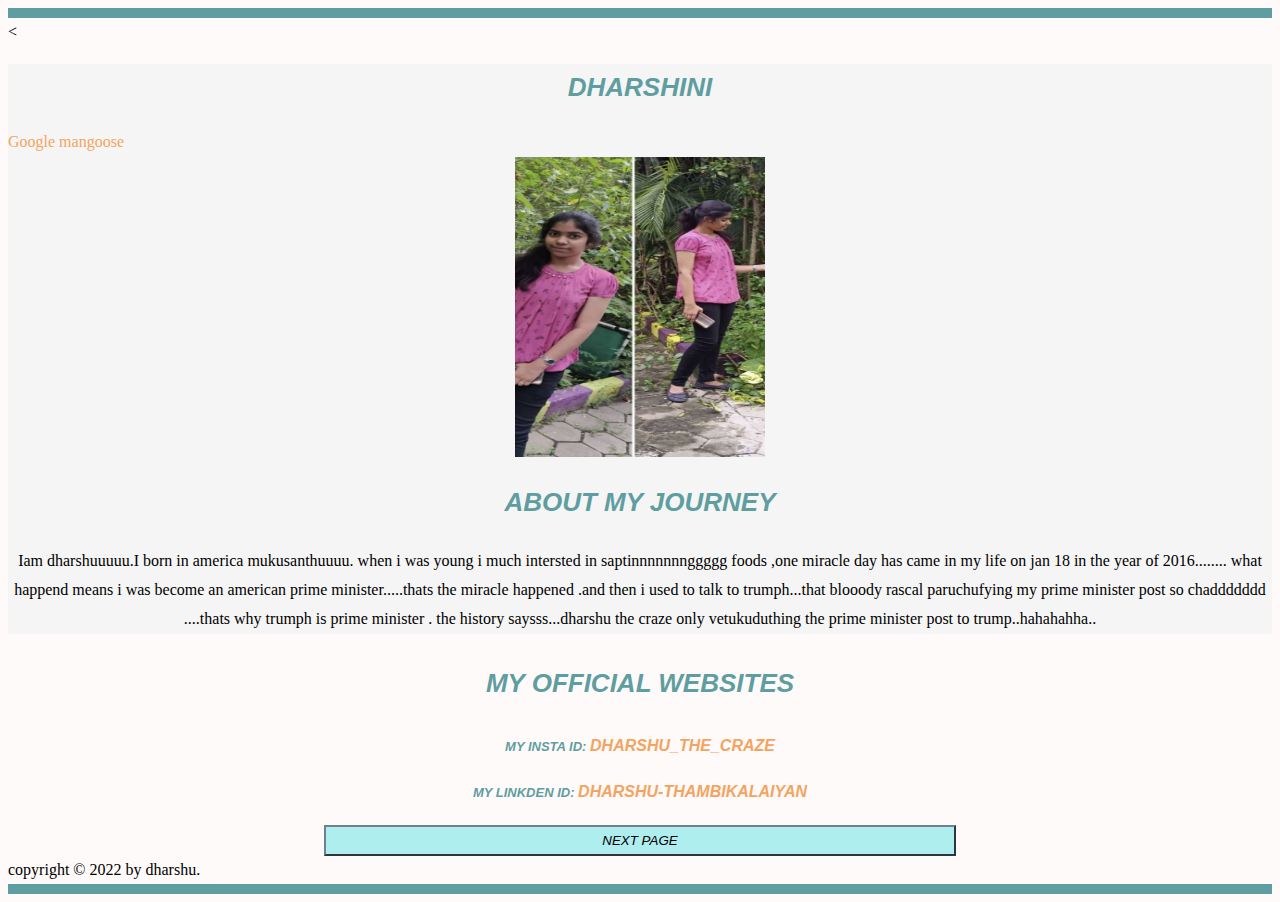
<file: index.html>
<!DOCTYPE html>
<html lang="en">
<head>
    <meta charset="UTF-8">
    <meta http-equiv="X-UA-Compatible" content="IE=edge">
    <meta name="viewport" content="width=device-width, initial-scale=1.0">
    <title>saithaan </title>
    <link rel="stylesheet" href="style.css">
</head>
<body>
    <
    <header>
        <h1>DHARSHINI</h1>
        <nav>
        <a href="https://www.google.co.in/" target="_blank">Google</a> <a href="https://en.wikipedia.org/wiki/Monkey" target="_blank">mangoose</a>
        </nav>
    <img src="saithaan.jpg" alt="dharshu" width="250" height="300" class="centre">
    <h2>
        ABOUT MY JOURNEY
    </h2>
    <P>
        Iam dharshuuuuu.I born in america mukusanthuuuu. when i was young i much intersted in saptinnnnnnnggggg foods ,one miracle day has came in my life on jan 18 in the year of 2016........ what happend means i was become an american prime minister.....thats the miracle happened .and then i used to talk to trumph...that blooody rascal paruchufying my prime minister post so chaddddddd ....thats why trumph is prime minister . the history saysss...dharshu the craze only vetukuduthing the prime minister post to trump..hahahahha..
    </P>
    </header>
    <h3>
        MY OFFICIAL WEBSITES
    </h3>
    
    <h4>MY INSTA ID:  <a href="https://www.instagram.com/dharshu___the_craze/" target="_blank">dharshu_the_craze</a></h4>
    <h4>MY LINKDEN ID:  <a href="https://www.linkedin.com/in/dharshini-thambikalaiyan-883bb2219/"target="_blank">dharshu-thambikalaiyan</a></h4>
    <a href="man.html"><button class="next"><i>NEXT PAGE</i></button> </a>
    <footer>
        copyright &copy; 2022 by dharshu.
    </footer>

</body>
</html>
</file>
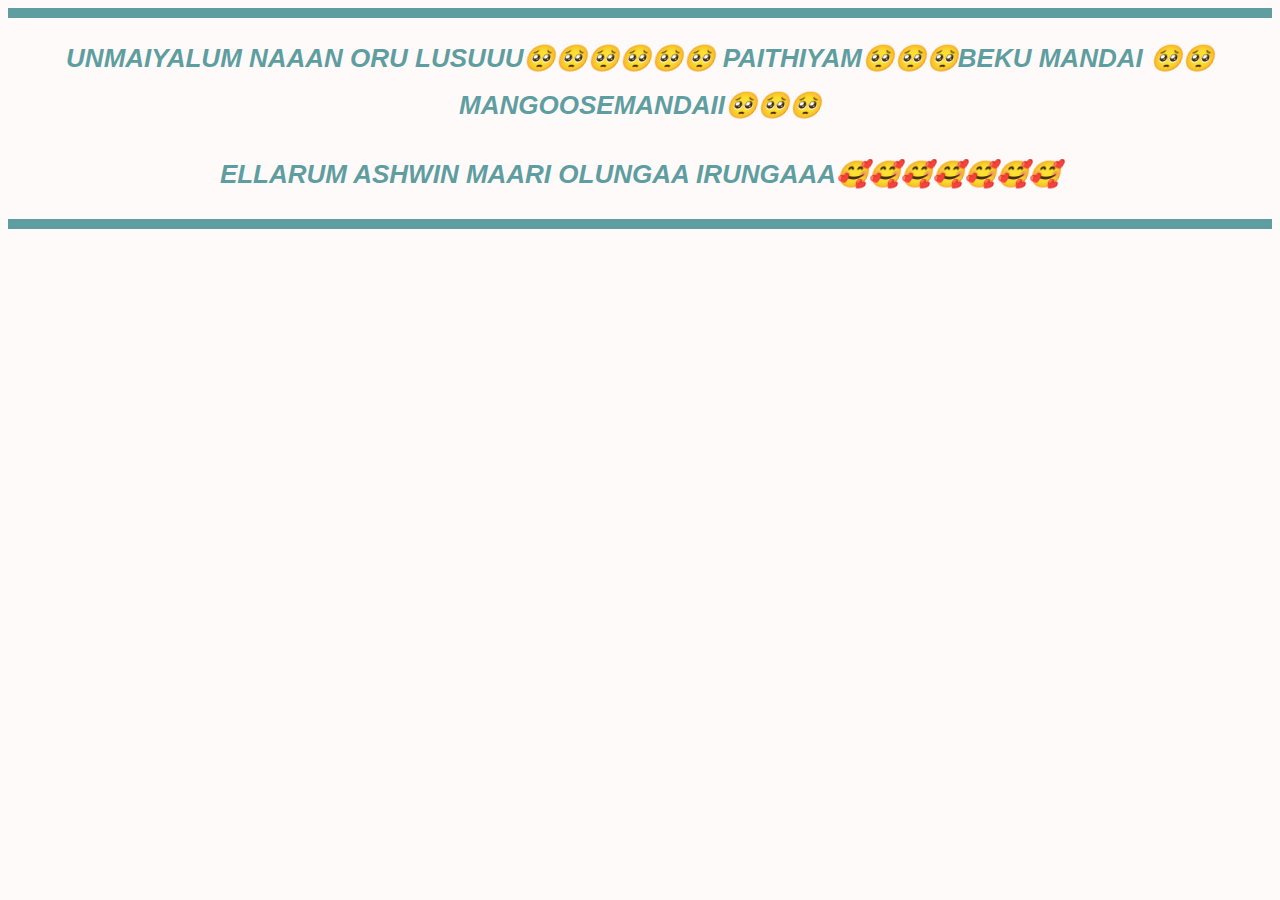
<file: lusu.html>
<!DOCTYPE html>
<html lang="en">
<head>
    <meta charset="UTF-8">
    <meta http-equiv="X-UA-Compatible" content="IE=edge">
    <meta name="viewport" content="width=device-width, initial-scale=1.0">
    <title>Document</title>
    <link rel="stylesheet" href="style.css">
</head>
<body>
    <h1>Unmaiyalum Naaan oru lusuuu🥺🥺🥺🥺🥺🥺
        paithiyam🥺🥺🥺beku mandai 🥺🥺 mangoosemandaii🥺🥺🥺
    </h1>
    <h2>ellarum ashwin maari olungaa irungaaa🥰🥰🥰🥰🥰🥰🥰</h2>
</body>
</html>
</file>
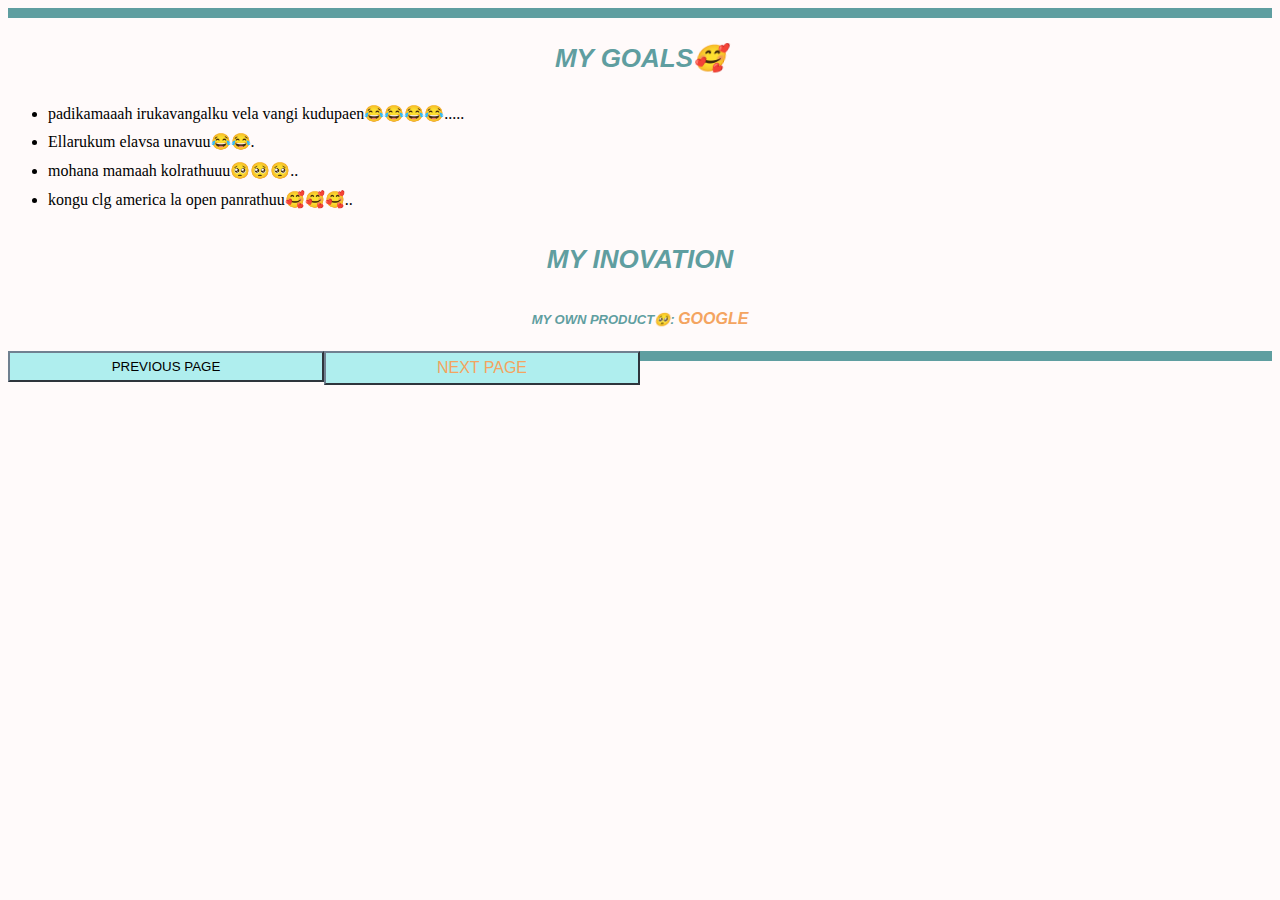
<file: man.html>
<!DOCTYPE html>
<html lang="en">
<head>
    <meta charset="UTF-8">
    <meta http-equiv="X-UA-Compatible" content="IE=edge">
    <meta name="viewport" content="width=device-width, initial-scale=1.0">
    <title>Document</title>
    <link rel="stylesheet" href="style.css">
</head>
<body>
    <h1>MY GOALS🥰 </h1>
    <ul>
        
        <li>padikamaaah irukavangalku vela vangi kudupaen😂😂😂😂.....</li>
        <li>
            Ellarukum elavsa unavuu😂😂.
        </li>
        <li>mohana mamaah kolrathuuu🥺🥺🥺..</li>
        <li>kongu clg america la open panrathuu🥰🥰🥰..</li>
        
    </ul>
    <h2>MY INOVATION</h2>
    <h4>MY OWN PRODUCT🥺: <a href="https://www.google.co.in/" target="_blank">Google</a> </h4>
    <a href="index.html"><button class="next1">PREVIOUS PAGE</button></a>
    <a href="mangoose.html"><button class="next1">NEXT PAGE</a>
</body>
</html>
</file>
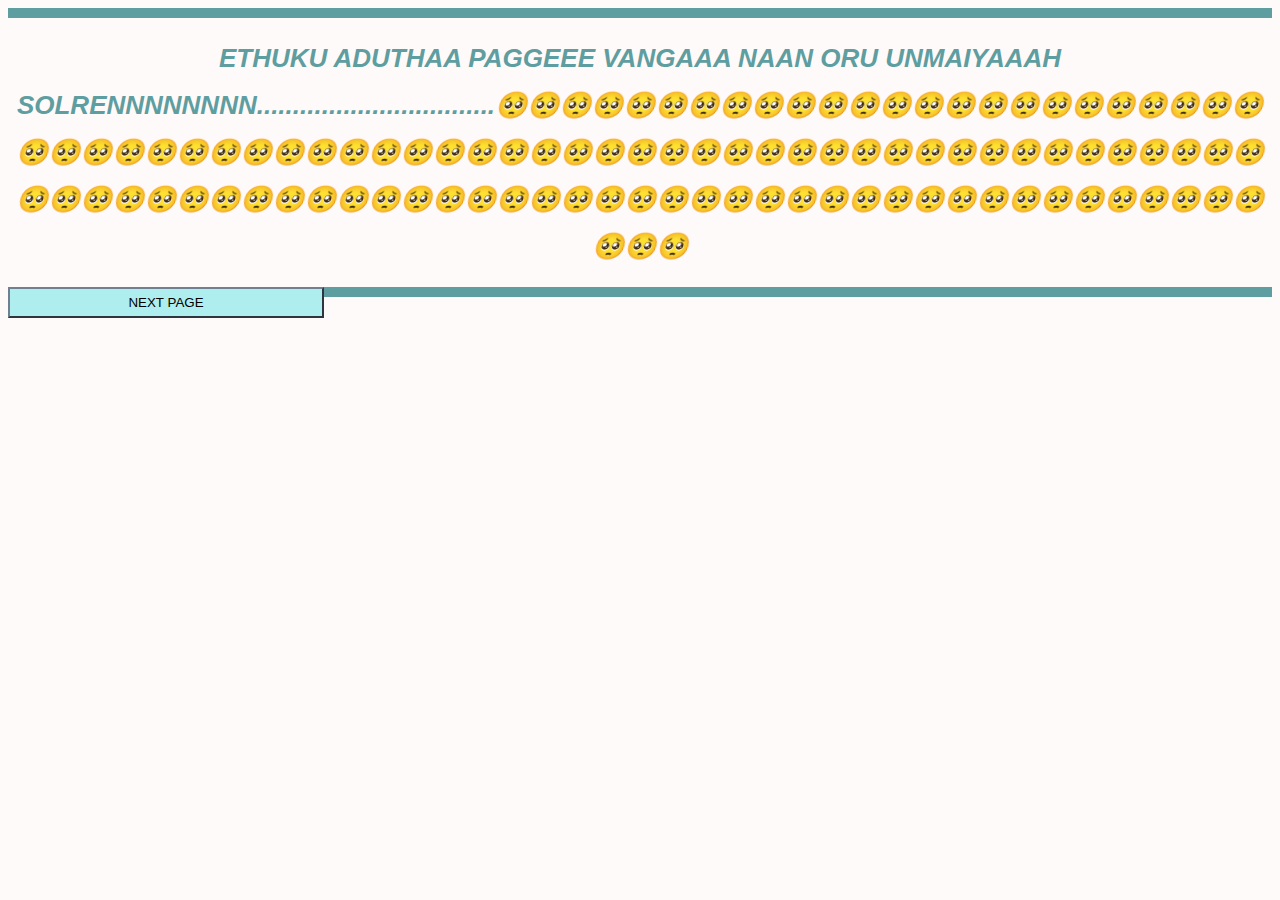
<file: mangoose.html>
<!DOCTYPE html>
<html lang="en">
<head>
    <meta charset="UTF-8">
    <meta http-equiv="X-UA-Compatible" content="IE=edge">
    <meta name="viewport" content="width=device-width, initial-scale=1.0">
    <title>Document</title>
    <link rel="stylesheet" href="style.css">
</head>
<body>
   <h1>ethuku aduthaa paggeee vangaaa naan oru unmaiyaaah solrennnnnnnn.................................🥺🥺🥺🥺🥺🥺🥺🥺🥺🥺🥺🥺🥺🥺🥺🥺🥺🥺🥺🥺🥺🥺🥺🥺🥺🥺🥺🥺🥺🥺🥺🥺🥺🥺🥺🥺🥺🥺🥺🥺🥺🥺🥺🥺🥺🥺🥺🥺🥺🥺🥺🥺🥺🥺🥺🥺🥺🥺🥺🥺🥺🥺🥺🥺🥺🥺🥺🥺🥺🥺🥺🥺🥺🥺🥺🥺🥺🥺🥺🥺🥺🥺🥺🥺🥺🥺🥺🥺🥺🥺🥺🥺🥺🥺🥺🥺🥺🥺🥺🥺🥺🥺🥺🥺🥺</h1>
   <a href="lusu.html"><button class="next1">NEXT PAGE</button></a>
</body>
</html>
</file>
<file: style.css>
body{
    background-color: snow;
    border-top: 10px solid cadetblue;
    border-bottom:10px solid cadetblue;
    line-height: 1.8;
}
h1,h2,h3{
    
    font-size: 26px;
    font-family: sans-serif;
    text-transform: uppercase;
    color: cadetblue;
    font-style: italic;
}
p{
    
    font-style: normal;
    text-align: center;
}
h4{
    
    font-size: 13px;
    font-family: sans-serif;
    text-transform: uppercase;
    color: cadetblue;
    font-style: italic;
}
a:link
{
    font-size: medium;
    color: sandybrown;
    text-decoration: none;
}
a:hover{
    color: orangered;
}
h1,h2,h3,h4{
    text-align: center;

}
.centre {
    display: block;
    margin-left: auto;
    margin-right: auto;
    width: 250px;
    height: 300px;
}
.next
{
    background-color: paleturquoise;
    border-bottom-left-radius: 10;
    border-color: slategrey;
    cursor: pointer;
    color: black;
    padding: 6px;
    width: 50%;
   
   
}
button{
    display: block;
    margin-right: auto;
    margin-left: auto;
}
header{
    background-color: whitesmoke;
}
.next1
{
    background-color: paleturquoise;
    border-bottom-left-radius: 10;
    border-color: slategrey;
    cursor: pointer;
    color: black;
    padding: 6px;
    width: 25%;
   float: inline-start;
}
</file>
